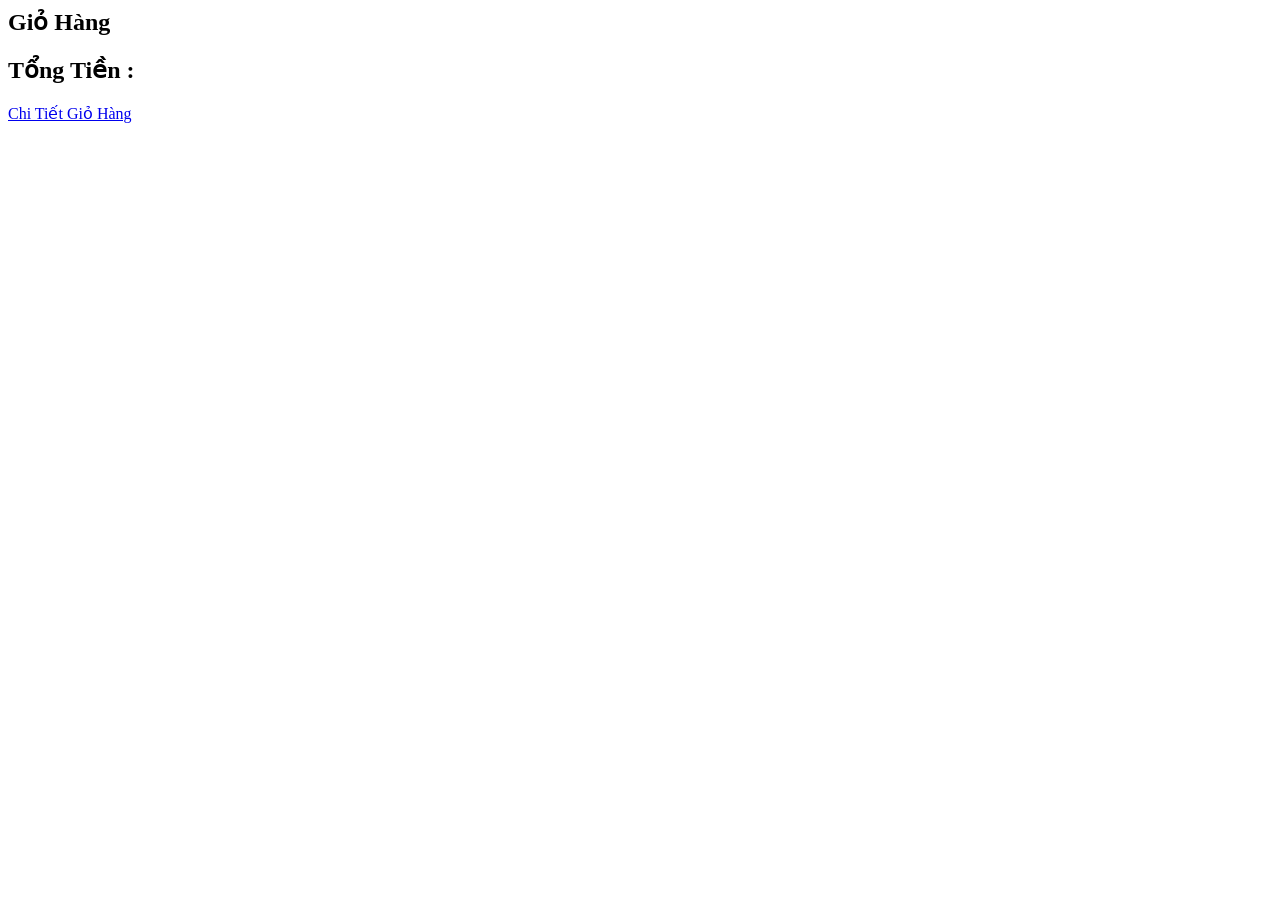
<file: fruit-shop-management/target/case-study-module-4-1.0-SNAPSHOT/WEB-INF/views/layout/cart_modal.html>
<html xmlns:th="http://www.thymeleaf.org" lang="en">
<th:block th:fragment="cart_modal">
    <div class="cart hide">
        <div class="cart--info">
            <div class="cart--info--title">
                <h2>Giỏ Hàng</h2>
                <a href="javascript: void(0);" id="icon_close_cart"><i class="fa fa-times" aria-hidden="true"></i></a>
            </div>
            <div class="cart--info--content">

            </div>
            <div class="cart--info--total">
                <h2>Tổng Tiền :</h2>
                <span></span>
            </div>
            <div class="cart--info--show">
                <a href="/cart">Chi Tiết Giỏ Hàng</a>
            </div>
        </div>
    </div>
</th:block>
</file>
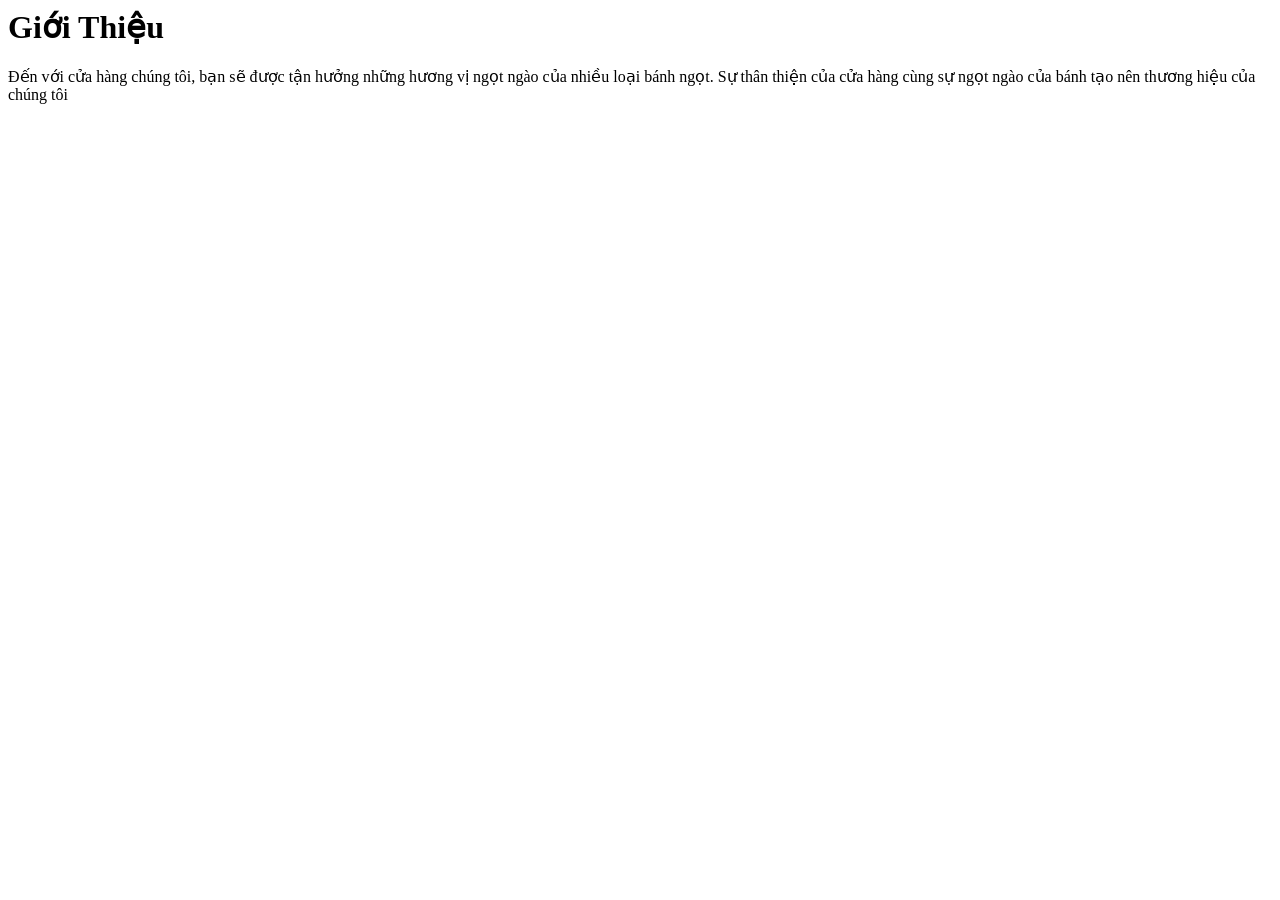
<file: fruit-shop-management/target/case-study-module-4-1.0-SNAPSHOT/WEB-INF/views/layout/introduce.html>
<html xmlns:th="http://www.thymeleaf.org" lang="en">
<th:block th:fragment="introduce">
    <div class="introduce">
        <h1 class="introduce--title">
            Giới Thiệu
        </h1>
        <p class="introduce--content">
            Đến với cửa hàng chúng tôi, bạn sẽ được tận hưởng những hương vị ngọt ngào của nhiều loại bánh ngọt. Sự thân thiện của cửa hàng cùng sự ngọt ngào của bánh tạo nên thương hiệu của chúng tôi
        </p>
    </div>
</th:block>
</file>
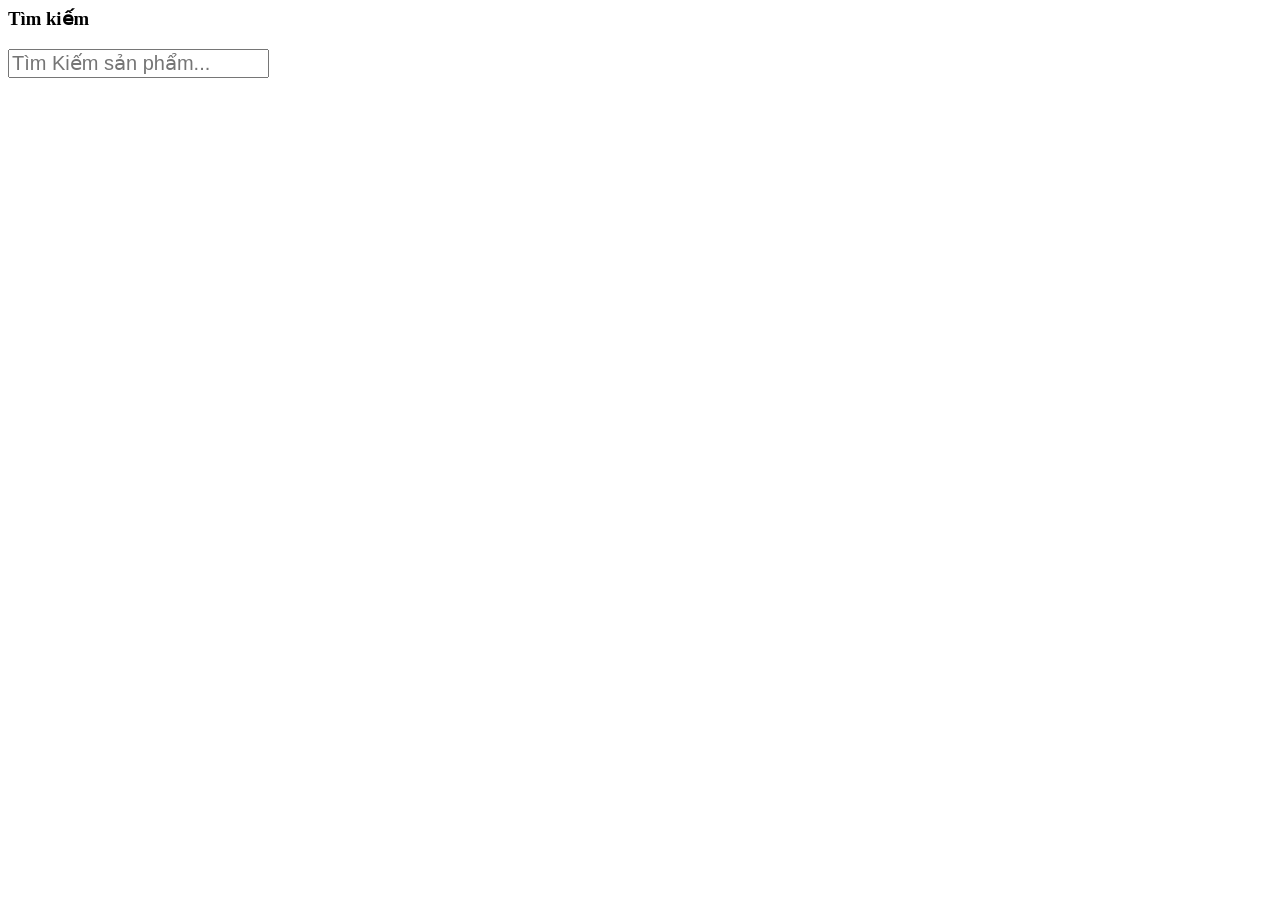
<file: fruit-shop-management/target/case-study-module-4-1.0-SNAPSHOT/WEB-INF/views/layout/modal_search.html>
<html xmlns:th="http://www.thymeleaf.org" lang="en">

<th:block th:fragment="modal_search">
    <div class="container">
        <div class="content--search hide">
            <h3 class="title--search">Tìm kiếm</h3>
            <div class="wrapper--right--result">
                <p></p>
            </div>
            <div class="wrapper--right">
                <div class="wrapper--right--input">
                    <input type="text" placeholder="Tìm Kiếm sản phẩm..." id="search" style="font-size: 20px">
                    <i class="fa fa-search" aria-hidden="true"></i>
                </div>
                <div class="wrapper--right--product">

                </div>
            </div>
        </div>
    </div>
</th:block>
</file>
